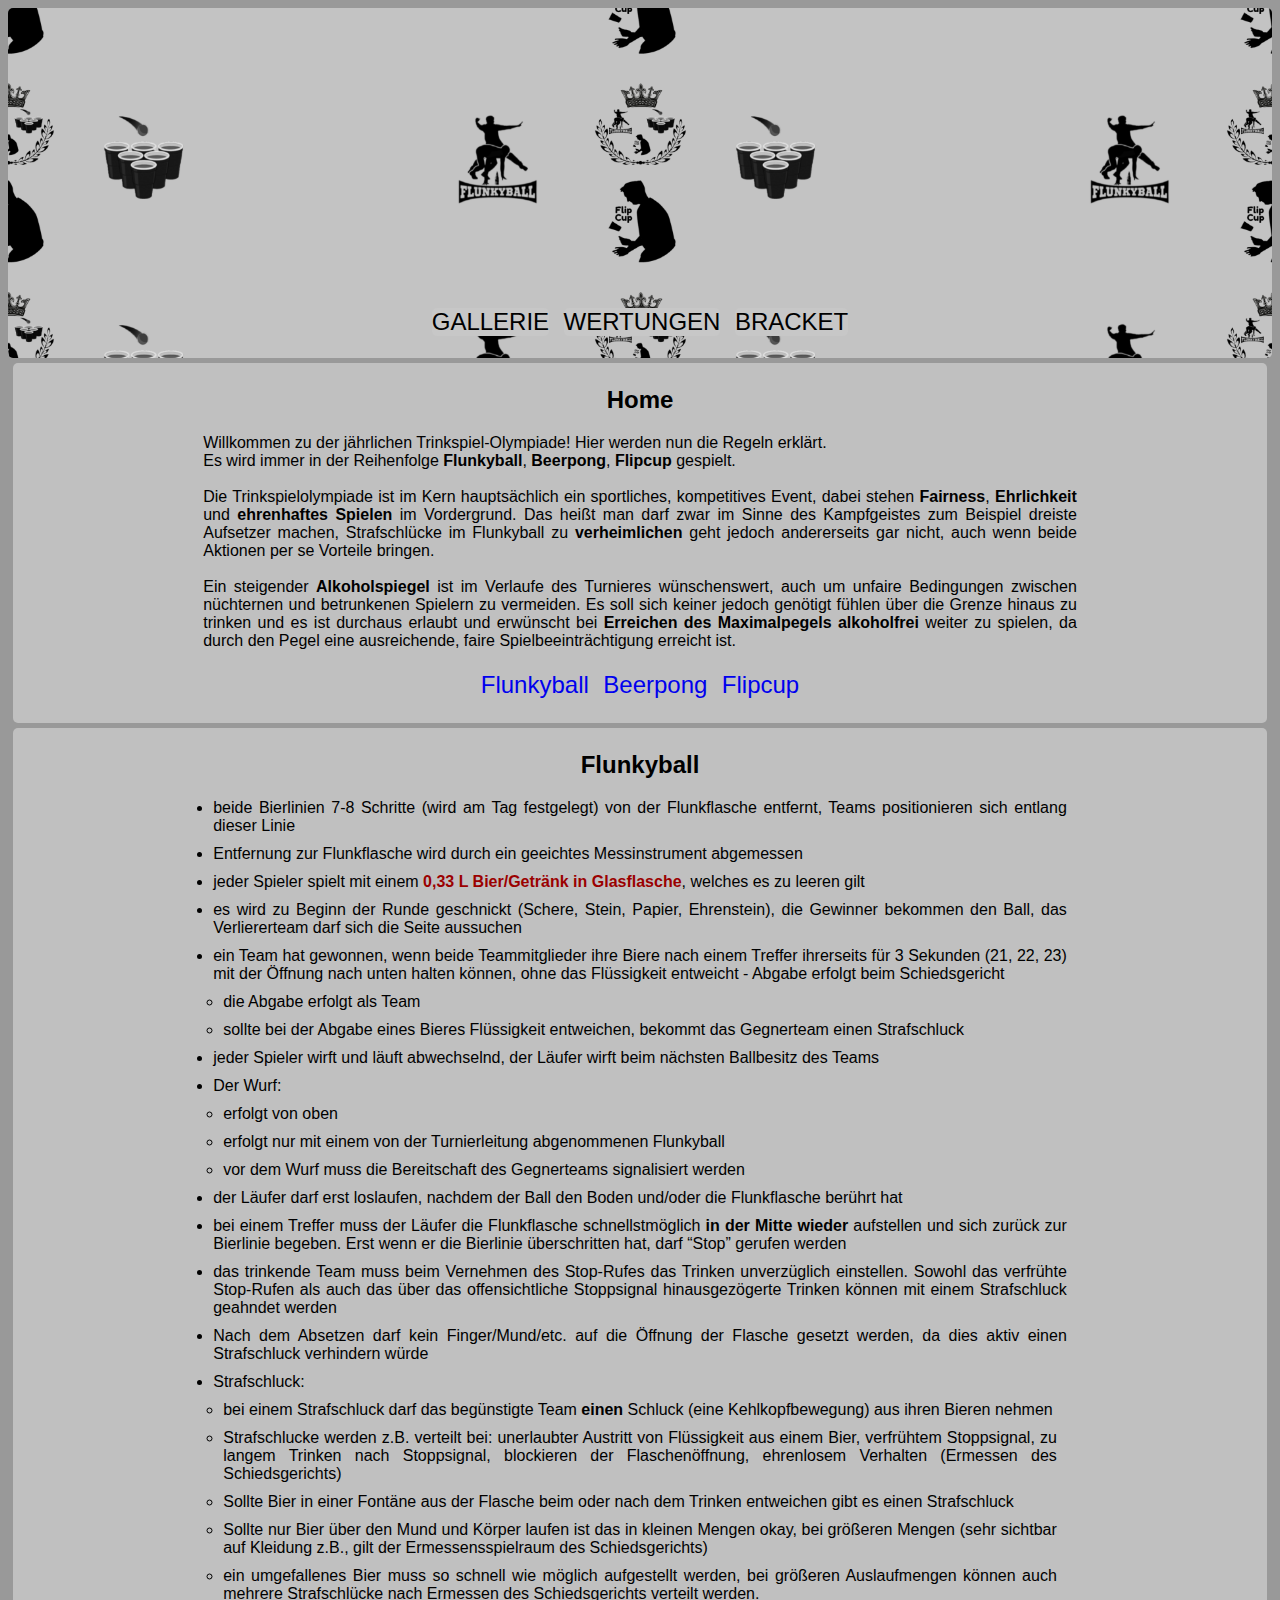
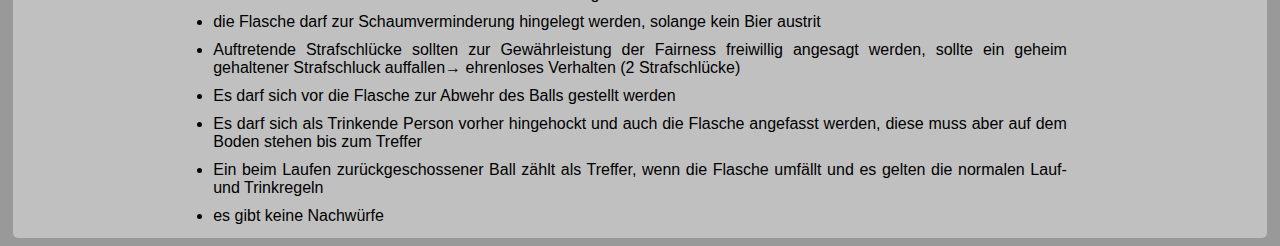
<file: index.html>
<!DOCTYPE html>
<html lang="de">
    <head>
        <title>TrinkSpielOlympiade</title>
        <link rel="stylesheet" href="styles/styles.css">  
    </head>
    <body>
        <header>
            <ul class="header">
                <li><a href="gallery.html">Gallerie</a></li>
                <li><a href="wertung_gesamt.html">Wertungen</a></li>
                <li><a href="bracket.html">Bracket</a></li>
            </ul>
            
        </header>
         
        <section>
            <h2>Home</h2>
            
            <p class="abschließende_worte">
                
                Willkommen zu der jährlichen Trinkspiel-Olympiade!
                
                
                    Hier werden nun die Regeln erklärt.<br>
                    Es wird immer in der Reihenfolge <b>Flunkyball</b>, <b>Beerpong</b>, <b>Flipcup</b> gespielt.
                    <br>
                    <br>
                                
                Die Trinkspielolympiade ist im Kern hauptsächlich ein sportliches, kompetitives
                Event, dabei stehen <b>Fairness</b>, <b>Ehrlichkeit</b> und <b>ehrenhaftes Spielen</b> im
                Vordergrund. Das heißt man darf zwar im Sinne des Kampfgeistes zum Beispiel
                dreiste Aufsetzer machen, Strafschlücke im Flunkyball zu <b>verheimlichen</b> geht
                jedoch andererseits gar nicht, auch wenn beide Aktionen per se Vorteile bringen.<br><br>
                Ein steigender <b>Alkoholspiegel</b> ist im Verlaufe des Turnieres wünschenswert, auch
                um unfaire Bedingungen zwischen nüchternen und betrunkenen Spielern zu
                vermeiden. Es soll sich keiner jedoch genötigt fühlen über die Grenze hinaus zu
                trinken und es ist durchaus erlaubt und erwünscht bei 
                <b>Erreichen des Maximalpegels alkoholfrei</b> weiter zu spielen, da durch den Pegel eine
                ausreichende, faire Spielbeeinträchtigung erreicht ist.
            </p>
            <p>
                <ul>
                    <li><a href="index.html" style="font-size: x-large;">Flunkyball</a></li>
                    <li><a href="beerpong.html" style="font-size: x-large;">Beerpong</a></li>
                    <li><a href="flipcup.html" style="font-size: x-large;">Flipcup</a></li>
                </ul>
            </p>
        </section>
        <section>
            <h2>Flunkyball</h2>
            <ul class="regeln">
                <li>beide Bierlinien 7-8 Schritte (wird am Tag festgelegt) von der Flunkflasche entfernt, Teams positionieren sich entlang dieser Linie</li>
                <li>Entfernung zur Flunkflasche wird durch ein geeichtes Messinstrument abgemessen</li>
                <li>jeder Spieler spielt mit einem <b style="color:rgb(155, 0, 0)">0,33 L Bier/Getränk in Glasflasche</b>, welches es zu leeren gilt</li>
                <li>es wird zu Beginn der Runde geschnickt (Schere, Stein, Papier, Ehrenstein), die Gewinner bekommen den Ball, das Verliererteam darf sich die Seite aussuchen </li>
                <li>ein Team hat gewonnen, wenn beide Teammitglieder ihre Biere nach einem Treffer ihrerseits für 3 Sekunden (21, 22, 23) mit der Öffnung nach unten halten können, ohne das Flüssigkeit entweicht - Abgabe erfolgt beim Schiedsgericht
                    <ul>
                        <li>die Abgabe erfolgt als Team</li>
                        <li>sollte bei der Abgabe eines Bieres Flüssigkeit entweichen, bekommt das Gegnerteam einen Strafschluck</li>
                    </ul>
                </li>
                <li>jeder Spieler wirft und läuft abwechselnd, der Läufer wirft beim nächsten Ballbesitz des Teams</li>
                <li>Der Wurf:
                    <ul>
                        <li>erfolgt von oben</li>
                        <li>erfolgt nur mit einem von der Turnierleitung abgenommenen Flunkyball</li>
                        <li>vor dem Wurf muss die Bereitschaft des Gegnerteams signalisiert werden</li>
                    </ul>
                </li>
                <li>der Läufer darf erst loslaufen, nachdem der Ball den Boden und/oder die Flunkflasche berührt hat</li>
                <li>bei einem Treffer muss der Läufer die Flunkflasche schnellstmöglich <b>in der Mitte wieder</b> aufstellen und sich zurück zur Bierlinie begeben. Erst wenn er die Bierlinie überschritten hat, darf “Stop” gerufen werden</li>
                <li>das trinkende Team muss beim Vernehmen des Stop-Rufes das Trinken unverzüglich einstellen. Sowohl das verfrühte Stop-Rufen als auch das über das offensichtliche Stoppsignal hinausgezögerte Trinken können mit einem Strafschluck geahndet werden </li>
                <li>Nach dem Absetzen darf kein Finger/Mund/etc. auf die Öffnung der Flasche gesetzt werden, da dies aktiv einen Strafschluck verhindern würde </li>
                <li>
                    Strafschluck:
                    <ul>
                        <li>bei einem Strafschluck darf das begünstigte Team <b>einen</b> Schluck (eine Kehlkopfbewegung) aus ihren Bieren nehmen</li>
                        <li> Strafschlucke werden z.B. verteilt bei: unerlaubter Austritt von Flüssigkeit aus einem Bier, verfrühtem Stoppsignal, zu langem Trinken nach Stoppsignal, blockieren der Flaschenöffnung, ehrenlosem Verhalten (Ermessen des Schiedsgerichts) </li>
                        <li>Sollte Bier in einer Fontäne aus der Flasche beim oder nach dem Trinken entweichen gibt es einen Strafschluck </li>
                        <li>Sollte nur Bier über den Mund und Körper laufen ist das in kleinen Mengen okay, bei größeren Mengen (sehr sichtbar auf Kleidung z.B., gilt der Ermessensspielraum des Schiedsgerichts)</li>
                        <li>ein umgefallenes Bier muss so schnell wie möglich aufgestellt werden, bei größeren Auslaufmengen können auch mehrere Strafschlücke nach Ermessen des Schiedsgerichts verteilt werden.</li>
                    </ul>                    
                </li>
                <li>die Flasche darf zur Schaumverminderung hingelegt werden, solange kein Bier austrit</li>
                <li>Auftretende Strafschlücke sollten zur Gewährleistung der Fairness freiwillig angesagt werden, sollte ein geheim gehaltener Strafschluck auffallen→ ehrenloses Verhalten (2 Strafschlücke) </li>
                <li>Es darf sich vor die Flasche zur Abwehr des Balls gestellt werden</li>
                <li>Es darf sich als Trinkende Person vorher hingehockt und auch die Flasche angefasst werden, diese muss aber auf dem Boden stehen bis zum Treffer </li>
                <li>Ein beim Laufen zurückgeschossener Ball zählt als Treffer, wenn die Flasche umfällt und es gelten die normalen Lauf- und Trinkregeln</li>
                <li>es gibt keine Nachwürfe</li>
            </ul>
        </section>        
        <script src="scripts/main.js"></script>
    </body>
</html>
</file>
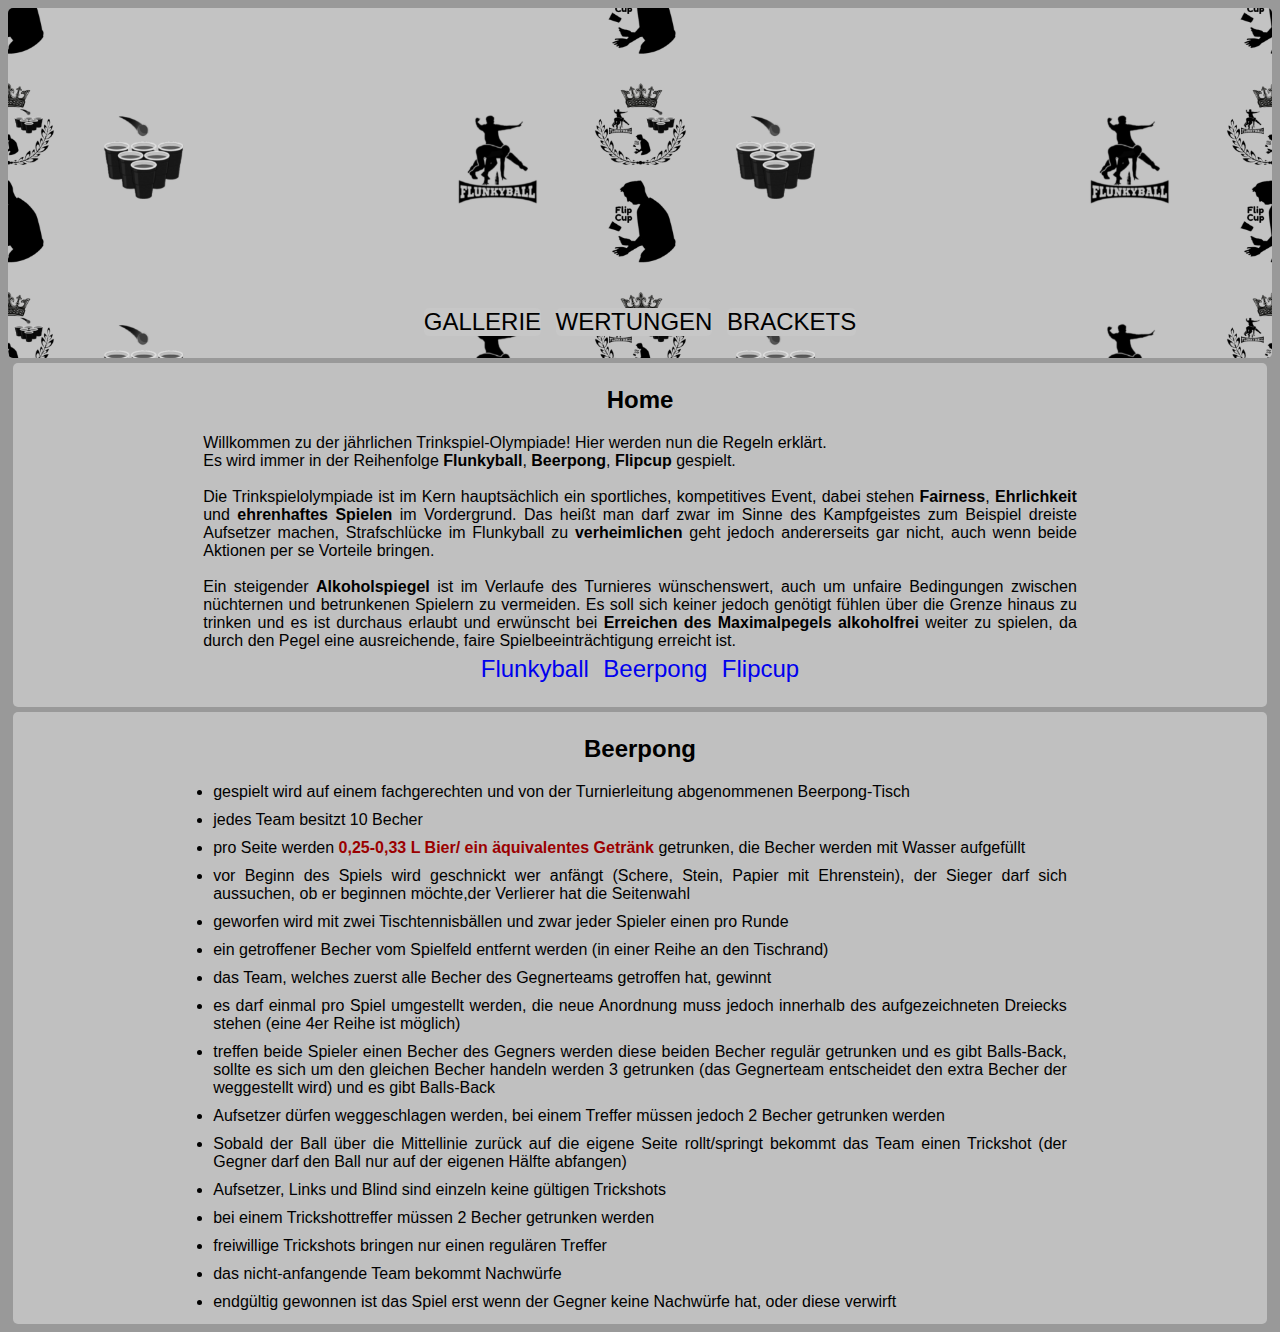
<file: beerpong.html>
<!DOCTYPE html>
<html lang="de">
    <head>
        <title>TrinkSpielOlympiade</title>
        <link rel="stylesheet" href="styles/styles.css">  
    </head>
    <body>
        <header>
            <ul class="header">
                <li><a href="gallery.html">Gallerie</a></li>
                <li><a href="wertung_gesamt.html">Wertungen</a></li>
                <li><a href="bracket.html">Brackets</a></li>
            </ul>
            
        </header>
         
        <section>
            <h2>Home</h2>
            <p class="abschließende_worte">
                
                Willkommen zu der jährlichen Trinkspiel-Olympiade!
                
                    Hier werden nun die Regeln erklärt.<br>
                    Es wird immer in der Reihenfolge <b>Flunkyball</b>, <b>Beerpong</b>, <b>Flipcup</b> gespielt.
                    <br>
                    <br>
                                
                Die Trinkspielolympiade ist im Kern hauptsächlich ein sportliches, kompetitives
                Event, dabei stehen <b>Fairness</b>, <b>Ehrlichkeit</b> und <b>ehrenhaftes Spielen</b> im
                Vordergrund. Das heißt man darf zwar im Sinne des Kampfgeistes zum Beispiel
                dreiste Aufsetzer machen, Strafschlücke im Flunkyball zu <b>verheimlichen</b> geht
                jedoch andererseits gar nicht, auch wenn beide Aktionen per se Vorteile bringen.<br><br>
                Ein steigender <b>Alkoholspiegel</b> ist im Verlaufe des Turnieres wünschenswert, auch
                um unfaire Bedingungen zwischen nüchternen und betrunkenen Spielern zu
                vermeiden. Es soll sich keiner jedoch genötigt fühlen über die Grenze hinaus zu
                trinken und es ist durchaus erlaubt und erwünscht bei 
                <b>Erreichen des Maximalpegels alkoholfrei</b> weiter zu spielen, da durch den Pegel eine
                ausreichende, faire Spielbeeinträchtigung erreicht ist.
            </p>
                <ul>
                    <li><a href="index.html" style="font-size: x-large;">Flunkyball</a></li>
                    <li><a href="beerpong.html" style="font-size: x-large;">Beerpong</a></li>
                    <li><a href="flipcup.html" style="font-size: x-large;">Flipcup</a></li>
                </ul>
            </p>
        </section>
        <section>       
            <h2>Beerpong</h2>
            <ul class="regeln">
                <li>gespielt wird auf einem fachgerechten und von der Turnierleitung abgenommenen Beerpong-Tisch</li>
                <li>jedes Team besitzt 10 Becher</li>
                <li>pro Seite werden <b style="color:rgb(155, 0, 0)">0,25-0,33 L Bier/ ein äquivalentes Getränk</b> getrunken, die Becher werden mit Wasser aufgefüllt </li>
                <li>
                    vor Beginn des Spiels wird geschnickt wer anfängt (Schere, Stein, Papier mit Ehrenstein), der Sieger darf sich aussuchen, ob er beginnen möchte,der Verlierer hat die Seitenwahl</li>
                <li>geworfen wird mit zwei Tischtennisbällen und zwar jeder Spieler einen pro Runde</li>
                <li>ein getroffener Becher vom Spielfeld entfernt werden (in einer Reihe an den Tischrand)</li>
                <li>das Team, welches zuerst alle Becher des Gegnerteams getroffen hat, gewinnt</li>
                <li>es darf einmal pro Spiel umgestellt werden, die neue Anordnung muss jedoch innerhalb des aufgezeichneten Dreiecks stehen (eine 4er Reihe ist möglich) </li>
                <li>
                    treffen beide Spieler einen Becher des Gegners werden diese beiden Becher regulär getrunken und es gibt Balls-Back, sollte es sich um den gleichen Becher handeln werden 3 getrunken (das Gegnerteam entscheidet den extra Becher der weggestellt wird) und es gibt Balls-Back </li>
                <li>Aufsetzer dürfen weggeschlagen werden, bei einem Treffer müssen jedoch 2 Becher getrunken werden</li>
                <li>Sobald der Ball über die Mittellinie zurück auf die eigene Seite rollt/springt bekommt das Team einen Trickshot (der Gegner darf den Ball nur auf der eigenen Hälfte abfangen)</li>
                <li>Aufsetzer, Links und Blind sind einzeln keine gültigen Trickshots</li>
                <li>bei einem Trickshottreffer müssen 2 Becher getrunken werden</li>
                <li>freiwillige Trickshots bringen nur einen regulären Treffer</li>
                <li>das nicht-anfangende Team bekommt Nachwürfe</li>
                <li>endgültig gewonnen ist das Spiel erst wenn der Gegner keine Nachwürfe hat, oder diese verwirft</li>
            </ul>
        </section>        
        <script src="scripts/main.js"></script>
    </body>
</html>
</file>
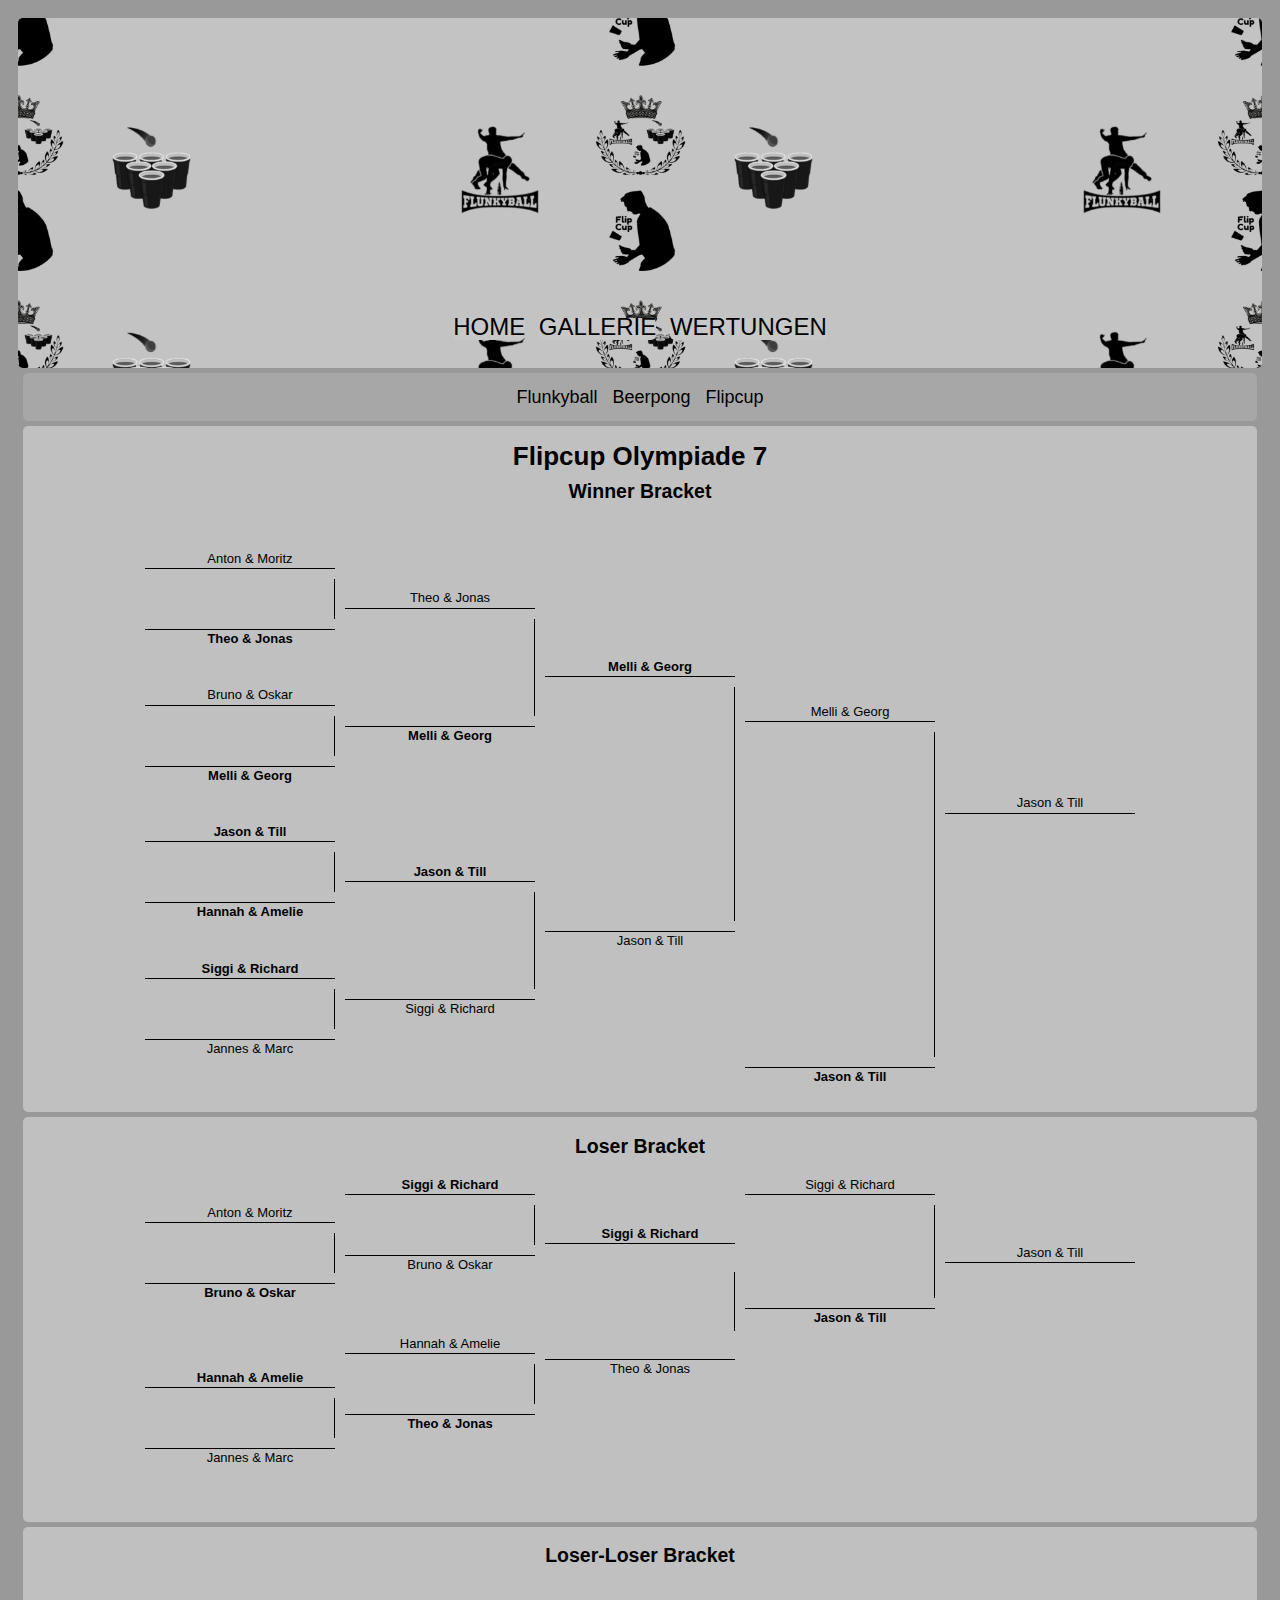
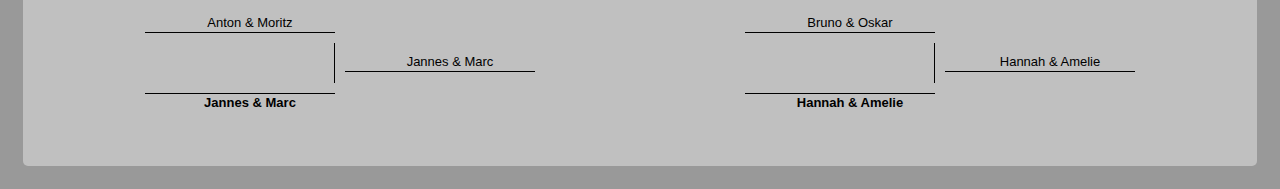
<file: bracket.html>
<!DOCTYPE html>
<html lang="de">
    <head>
        <title>TrinkSpielOlympiade</title>
        <link rel="stylesheet" href="styles/styles.css">
        <link rel="stylesheet" href="styles/brackets.css">  
    </head>
    <body>
        <header>
            <ul class="header">
                <li><a href="index.html">Home</a></li>
                <li><a href="gallery.html">Gallerie</a></li>
                <li><a href="wertung_gesamt.html">Wertungen</a></li>
            </ul>
        </header>
        <nav>
            <ul>                
                <li onclick=loadBracket(1)>Flunkyball</li>
                <li onclick=loadBracket(2)>Beerpong</li>
                <li onclick=loadBracket(3)>Flipcup</li>
            </ul>
        </nav>
        
         
        <section>
            <h1 id ="bracket_title">Flunkyball Olympiade 7</h1>
            <h2>Winner Bracket</h2>
            <main id="tournament-winner">                
                <ul class="round round-1">
                    <li class="spacer">&nbsp;</li>
                    
                    <li class="game game-top " id="r1w11"> <span></span></li>
                    <li class="game game-spacer">&nbsp;</li>
                    <li class="game game-bottom " id="r1w12"> <span> </span></li>

                    <li class="spacer">&nbsp;</li>
                    
                    <li class="game game-top "  id="r1w21"> <span></span></li>
                    <li class="game game-spacer">&nbsp;</li>
                    <li class="game game-bottom " id="r1w22"><span></span></li>

                    <li class="spacer">&nbsp;</li>
                    
                    <li class="game game-top " id="r1w31"><span></span></li>
                    <li class="game game-spacer">&nbsp;</li>
                    <li class="game game-bottom " id="r1w32"><span></span></li>

                    <li class="spacer">&nbsp;</li>
                    
                    <li class="game game-top " id="r1w41"><span></span></li>
                    <li class="game game-spacer">&nbsp;</li>
                    <li class="game game-bottom " id="r1w42"><span></span></li>

                    <li class="spacer">&nbsp;</li>                  
                    
                </ul>
                <ul class="round round-2">
                    <li class="spacer">&nbsp;</li>
                    
                    <li class="game game-top " id="r2w11"> <span></span></li>
                    <li class="game game-spacer">&nbsp;</li>
                    <li class="game game-bottom " id="r2w12"><span></span></li>

                    <li class="spacer">&nbsp;</li>
                    
                    <li class="game game-top " id="r2w21"><span></span></li>
                    <li class="game game-spacer">&nbsp;</li>
                    <li class="game game-bottom " id="r2w22"><span></span></li>

                    <li class="spacer">&nbsp;</li>
                    
                </ul>
                <ul class="round round-3">
                    <li class="spacer">&nbsp;</li>
                    
                    <li class="game game-top " id="r3w11"><span></span></li>
                    <li class="game game-spacer">&nbsp;</li>
                    <li class="game game-bottom " id="r3w12"><span></span></li>

                    <li class="spacer">&nbsp;</li>
                </ul>
                <ul class="round round-4">
                    <li class="spacer">&nbsp;</li>
                    
                    <li class="game game-top " id="r4w11"><span></span></li>
                    <li class="game game-spacer">&nbsp;</li>
                    <li class="game game-bottom " id="r4w12"><span></span></li>  
                                     
                    
                </ul>   
                <ul class="round round-5">
                    <li class="spacer">&nbsp;</li>
                    <li class="game game-top winner"  id="r5w"><span></span></li>                    
                    <li class="spacer">&nbsp;</li>
                </ul>
            </main>
            <br>
        </section>
        <section>
            <h2>Loser Bracket</h2>
            <main id="tournament-loser">
                <ul class="round round-1">
                    <li class="spacer">&nbsp;</li>
                    
                    <li class="game game-top " id="r1l11"><span></span></li>
                    <li class="game game-spacer">&nbsp;</li>
                    <li class="game game-bottom " id="r1l12"><span></span></li>

                    <li class="spacer">&nbsp;</li>
                    <li class="spacer">&nbsp;</li>
                    <li class="game game-top " id="r1l21"><span></span></li>
                    <li class="game game-spacer">&nbsp;</li>
                    
                    <li class="game game-bottom " id="r1l22"><span></span></li>
                    <li class="spacer">&nbsp;</li>
                    
                    
                </ul>
                
                <ul class="round round-2">
                    
                    <li class="game game-top " id="r2l11"><span></span></li>
                    <li class="game game-spacer">&nbsp;</li>                    
                    <li class="game game-bottom " id="r2l12"><span></span></li>

                    <li class="spacer">&nbsp;</li>
                    <br>
                    <li class="game game-top " id="r2l21"><span></span></li>
                    <li class="game game-spacer">&nbsp;</li>
                    <li class="game game-bottom "  id="r2l22"><span></span></li>
                    <li class="spacer">&nbsp;</li>
                    <li class="spacer">&nbsp;</li>
                    
                </ul>
                <ul class="round round-3">
                    <li class="game spacer">&nbsp;</li>

                    <li class="game game-top " id="r3l11"><span></span></li>
                    <br>
                    <li class="game game-spacer">&nbsp;</li>
                    <br>
                    <li class="game game-bottom " id="r3l12"><span></span></li>

                    <li class="spacer">&nbsp;</li>
                    <li class="spacer">&nbsp;</li>
                </ul>
                <ul class="round round-4">
                    <li class="game game-top " id="r4l11"><span></span></li>
                    <li class="game game-spacer">&nbsp;</li>
                    <li class="game game-bottom " id="r4l12"><span></span></li>
                    <li class="game spacer">&nbsp;</li>
                    <li class="spacer">&nbsp;</li>
                    
                </ul>
                <ul class="round round-5">
                    <li class="game game-top winner" id="r5l"><span></span></li>                    
                    <li class="spacer">&nbsp;</li>
                </ul>   
            </main>
            <br> 
        </section>
        <section>
            <h2>Loser-Loser Bracket</h2>
            <main id="tournament-loser-loser">
                <ul class="round round-1">
                    <li class="spacer">&nbsp;</li>
                    
                    <li class="game game-top " id="r1ll11"><span></span></li>
                    <li class="game game-spacer">&nbsp;</li>
                    <li class="game game-bottom " id="r1ll12"><span></span></li>

                    <li class="spacer">&nbsp;</li>
                    
                </ul>
                
                <ul class="round round-2">
                    <li class="game game-top winner" id="r2ll"><span></span></li>
                </ul>

                <ul class="round round-3">                  
                </ul>

                <ul class="round round-4">
                    <li class="game game-top " id="r4ll11"><span></span></li>
                    <li class="game game-spacer" style="flex-grow:.1">&nbsp;</li>
                    <li class="game game-bottom " id="r4ll12"><span></span></li>                  
                </ul>
                <ul class="round round-5">
                    
                    <li class="game game-top winner" id="r5ll"><span></span></li>
                    
                </ul>
                
            </main>
            <br> 
        </section>
        <script src="scripts/main.js"></script>
        <script async="true" src="scripts/brackets.js"></script>
    </body>
</html>
</file>
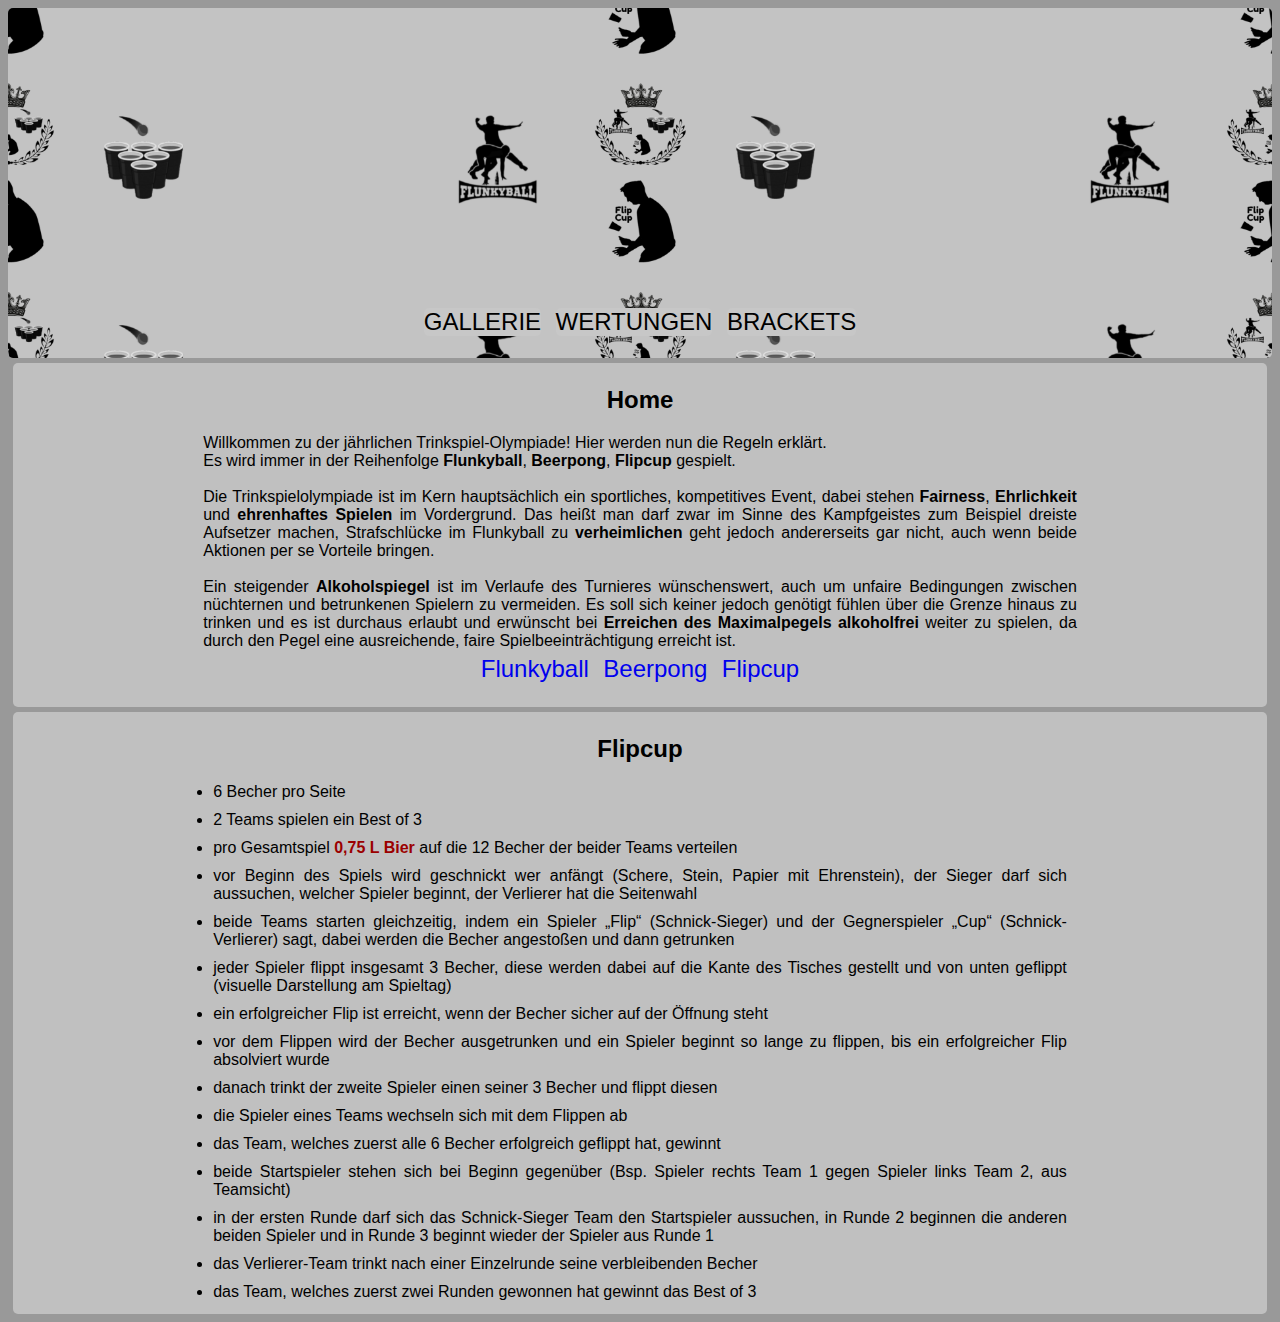
<file: flipcup.html>
<!DOCTYPE html>
<html lang="de">
    <head>
        <title>TrinkSpielOlympiade</title>
        <link rel="stylesheet" href="styles/styles.css">  
    </head>
    <body>
        <header>
            <ul class="header">
                <li><a href="gallery.html">Gallerie</a></li>
                <li><a href="wertung_gesamt.html">Wertungen</a></li>
                <li><a href="bracket.html">Brackets</a></li>
            </ul>
            
        </header>
         
        <section>
            <h2>Home</h2>
            <p class="abschließende_worte">
                
                Willkommen zu der jährlichen Trinkspiel-Olympiade!
                
                    Hier werden nun die Regeln erklärt.<br>
                    Es wird immer in der Reihenfolge <b>Flunkyball</b>, <b>Beerpong</b>, <b>Flipcup</b> gespielt.
                    <br>
                    <br>
                                
                Die Trinkspielolympiade ist im Kern hauptsächlich ein sportliches, kompetitives
                Event, dabei stehen <b>Fairness</b>, <b>Ehrlichkeit</b> und <b>ehrenhaftes Spielen</b> im
                Vordergrund. Das heißt man darf zwar im Sinne des Kampfgeistes zum Beispiel
                dreiste Aufsetzer machen, Strafschlücke im Flunkyball zu <b>verheimlichen</b> geht
                jedoch andererseits gar nicht, auch wenn beide Aktionen per se Vorteile bringen.<br><br>
                Ein steigender <b>Alkoholspiegel</b> ist im Verlaufe des Turnieres wünschenswert, auch
                um unfaire Bedingungen zwischen nüchternen und betrunkenen Spielern zu
                vermeiden. Es soll sich keiner jedoch genötigt fühlen über die Grenze hinaus zu
                trinken und es ist durchaus erlaubt und erwünscht bei 
                <b>Erreichen des Maximalpegels alkoholfrei</b> weiter zu spielen, da durch den Pegel eine
                ausreichende, faire Spielbeeinträchtigung erreicht ist.
            </p>
                <ul>
                    <li><a href="index.html" style="font-size: x-large;">Flunkyball</a></li>
                    <li><a href="beerpong.html" style="font-size: x-large;">Beerpong</a></li>
                    <li><a href="flipcup.html" style="font-size: x-large;">Flipcup</a></li>
                </ul>
            </p>
        </section>
        <section>
            <h2>Flipcup</h2>
            <ul class="regeln">
                <li>6 Becher pro Seite</li>
                <li>2 Teams spielen ein Best of 3</li>
                <li>pro Gesamtspiel <b style="color:rgb(155, 0, 0)">0,75 L Bier</b> auf die 12 Becher der beider Teams verteilen</li>
                <li>vor Beginn des Spiels wird geschnickt wer anfängt (Schere, Stein, Papier mit Ehrenstein), der Sieger darf sich aussuchen, welcher Spieler beginnt, der Verlierer hat die Seitenwahl</li>
                <li>beide Teams starten gleichzeitig, indem ein Spieler „Flip“ (Schnick-Sieger) und der Gegnerspieler „Cup“ (Schnick-Verlierer) sagt, dabei werden die Becher angestoßen und dann getrunken </li>
                <li>jeder Spieler flippt insgesamt 3 Becher, diese werden dabei auf die Kante des Tisches gestellt und von unten geflippt (visuelle Darstellung am Spieltag)</li>
                <li>ein erfolgreicher Flip ist erreicht, wenn der Becher sicher auf der Öffnung steht</li>
                <li>vor dem Flippen wird der Becher ausgetrunken und ein Spieler beginnt so lange zu flippen, bis ein erfolgreicher Flip absolviert wurde</li>
                <li>danach trinkt der zweite Spieler einen seiner 3 Becher und flippt diesen</li>
                <li>die Spieler eines Teams wechseln sich mit dem Flippen ab</li>
                <li>das Team, welches zuerst alle 6 Becher erfolgreich geflippt hat, gewinnt</li>
                <li>beide Startspieler stehen sich bei Beginn gegenüber (Bsp. Spieler rechts Team 1 gegen Spieler links Team 2, aus Teamsicht)</li>
                <li>in der ersten Runde darf sich das Schnick-Sieger Team den Startspieler aussuchen, in Runde 2 beginnen die anderen beiden Spieler und in Runde 3 beginnt wieder der Spieler aus Runde 1</li>
                <li>das Verlierer-Team trinkt nach einer Einzelrunde seine verbleibenden Becher</li>
                <li>das Team, welches zuerst zwei Runden gewonnen hat gewinnt das Best of 3</li>
            </ul>
        </section>
        <script src="scripts/main.js"></script>
    </body>
</html>
</file>
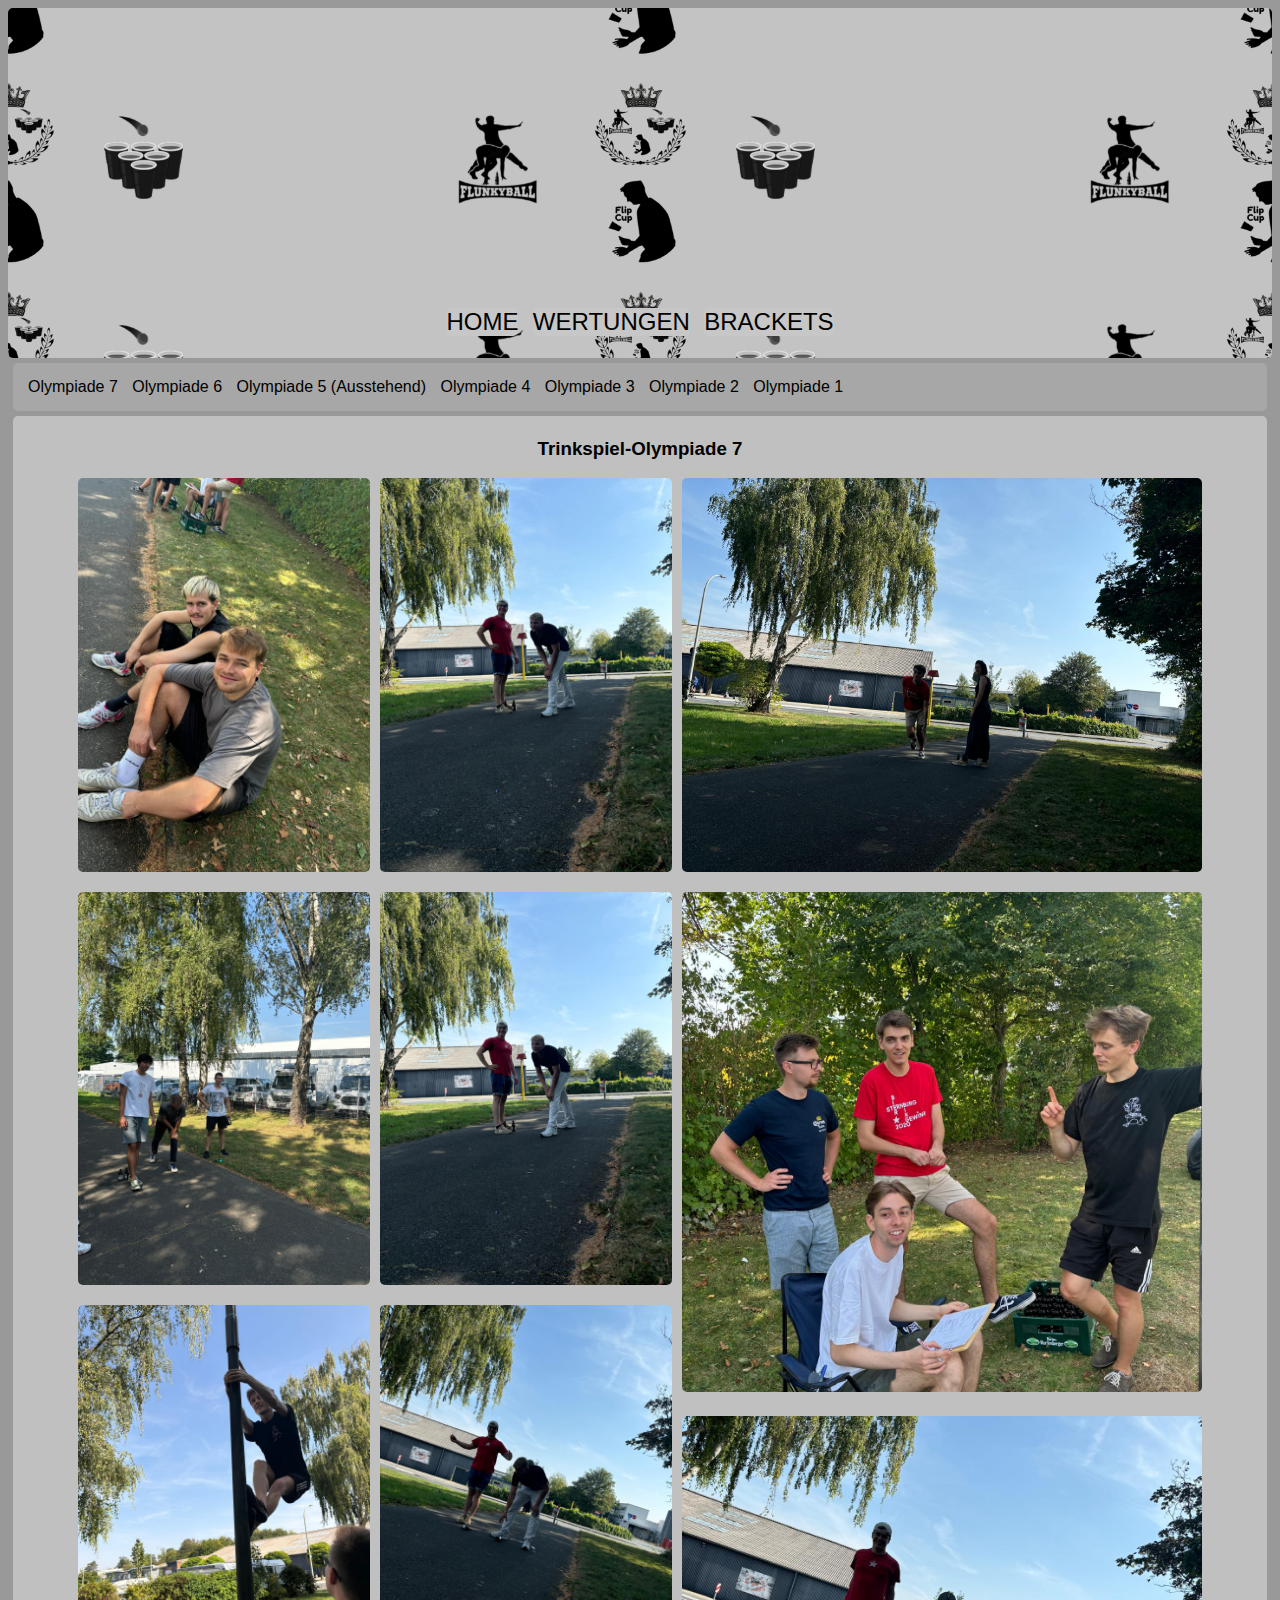
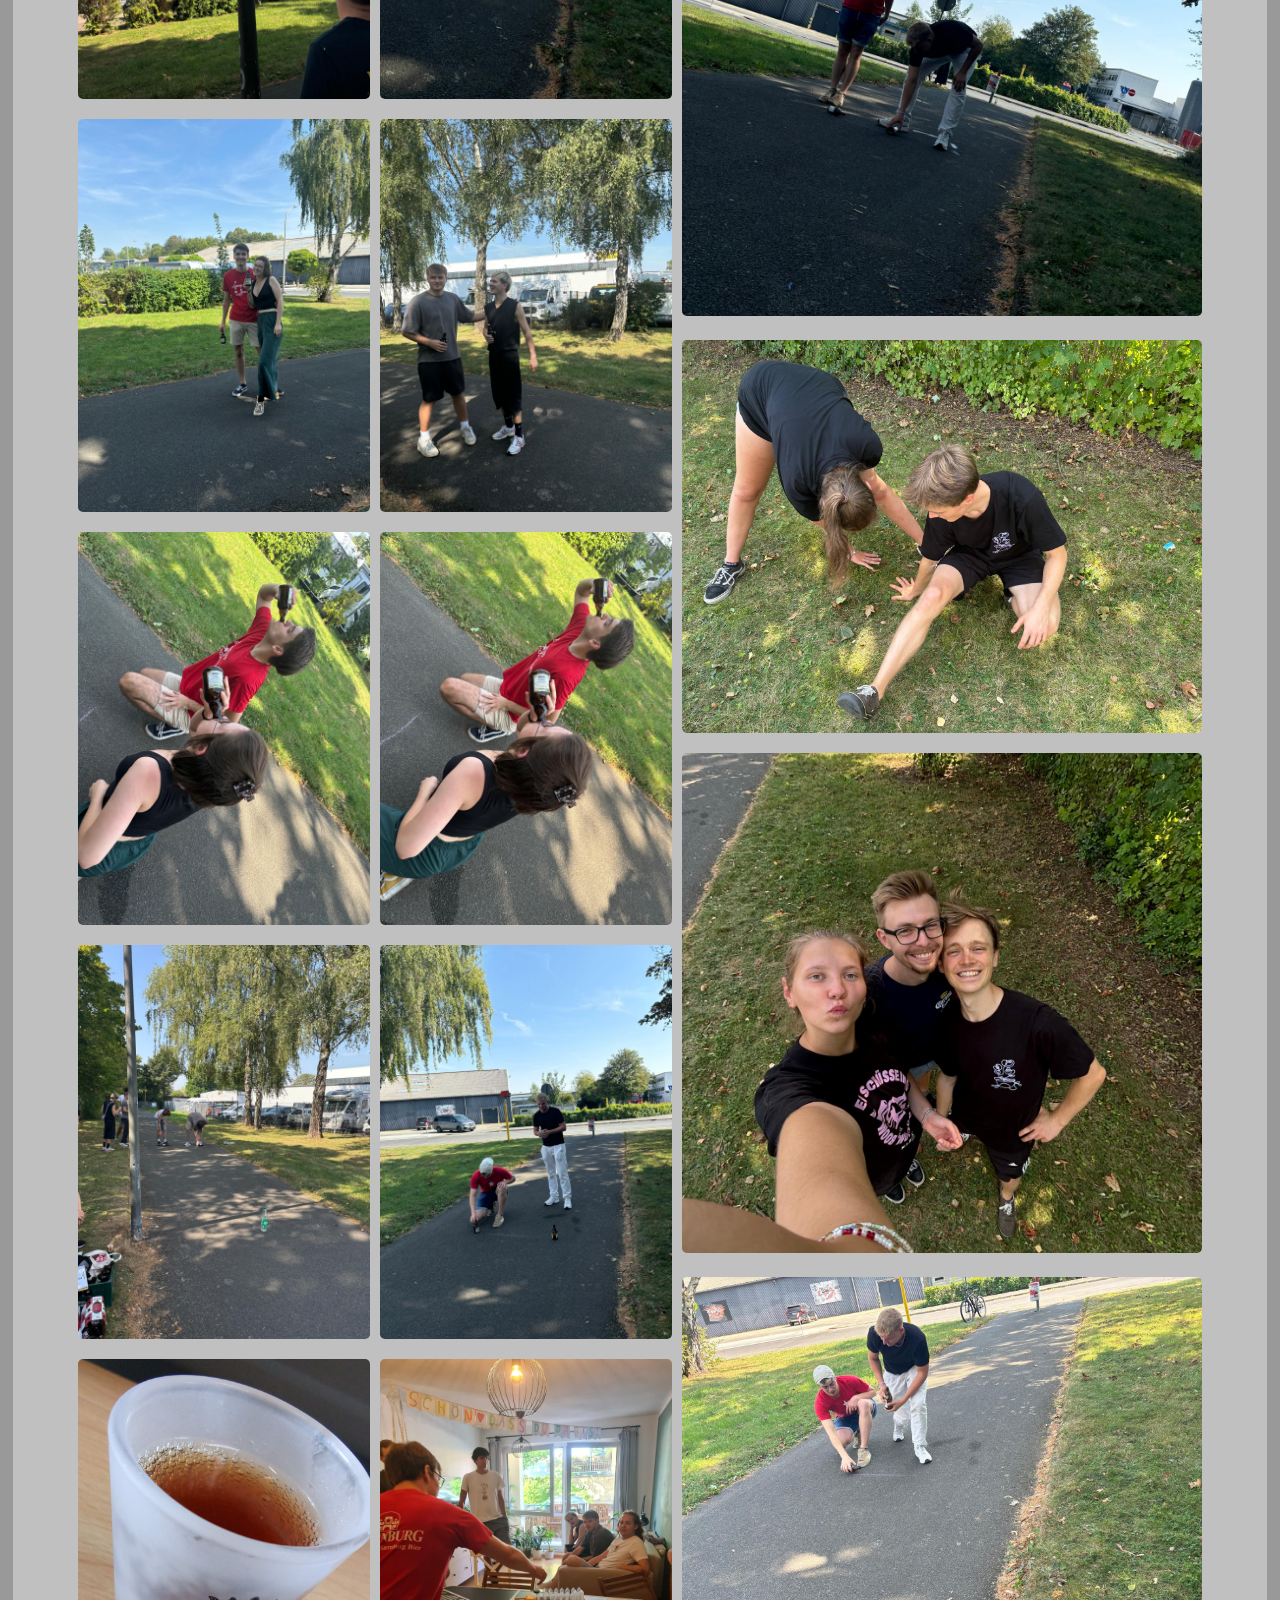
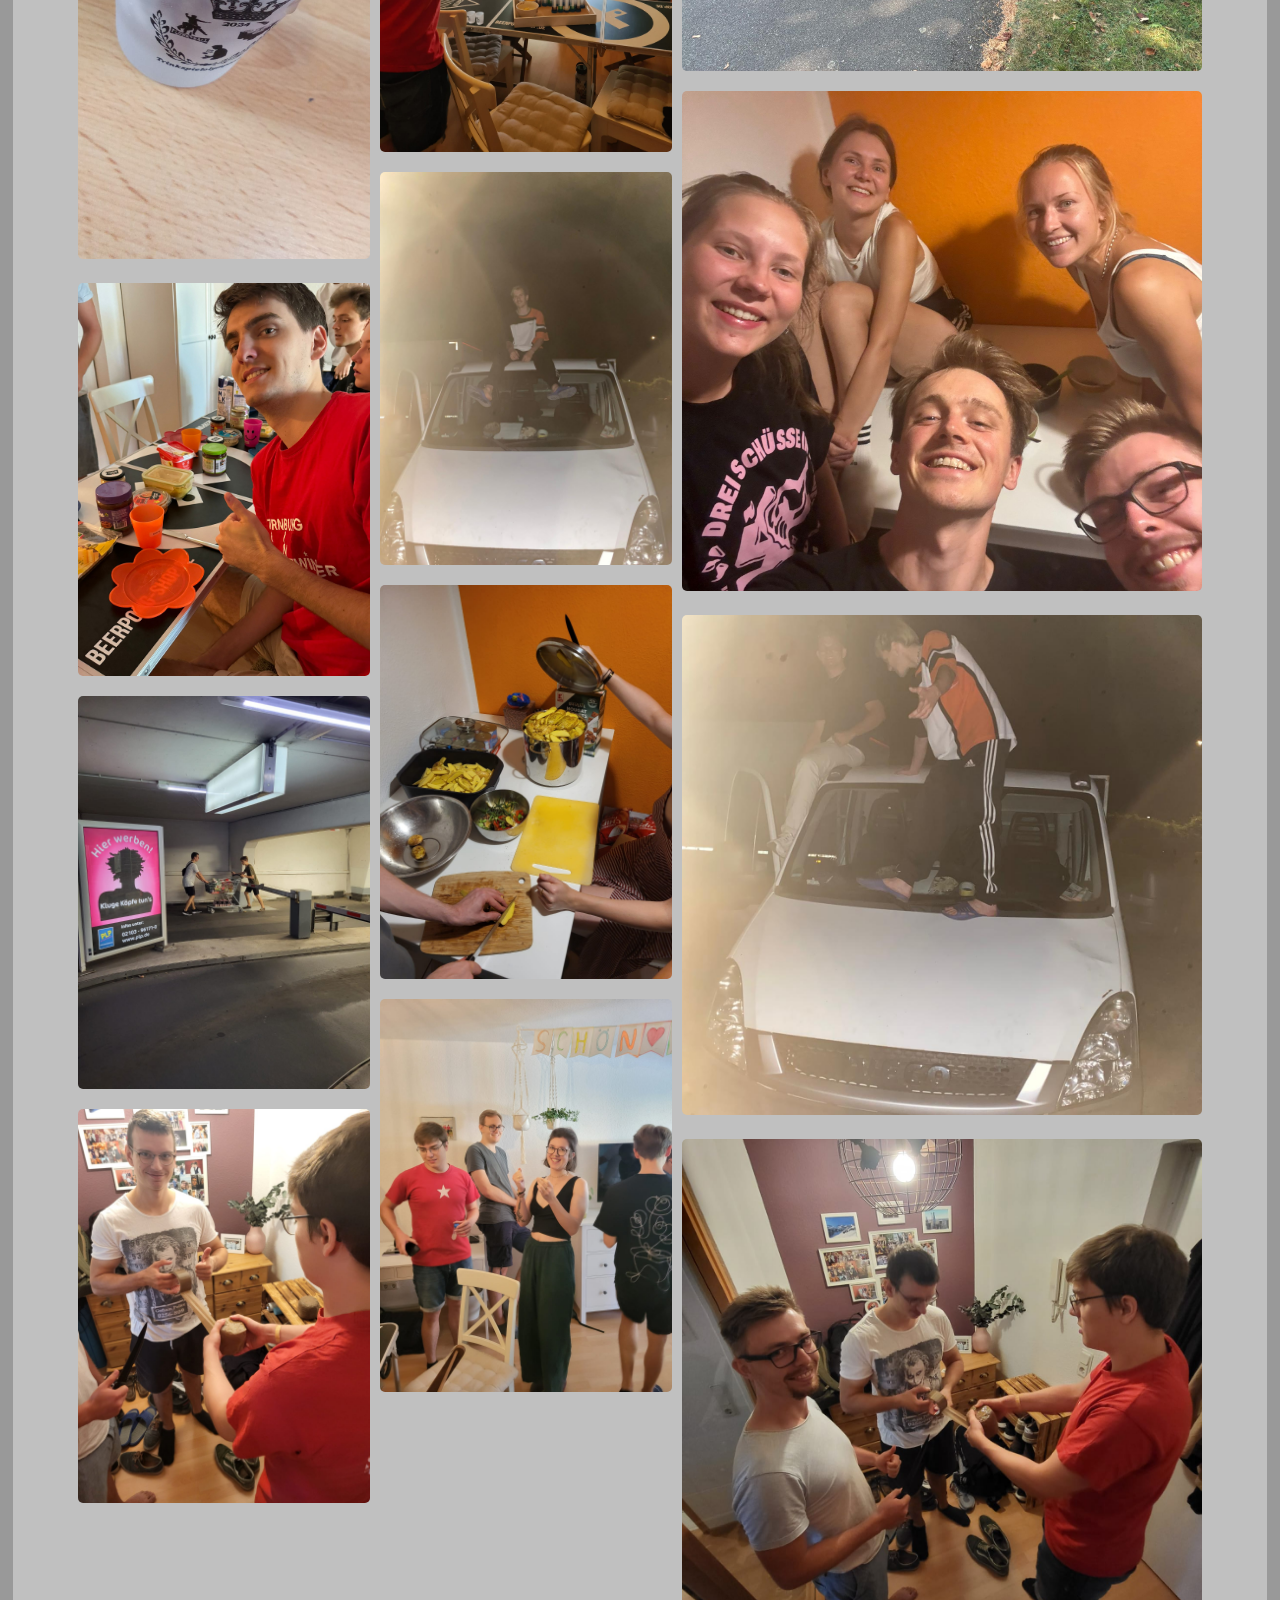
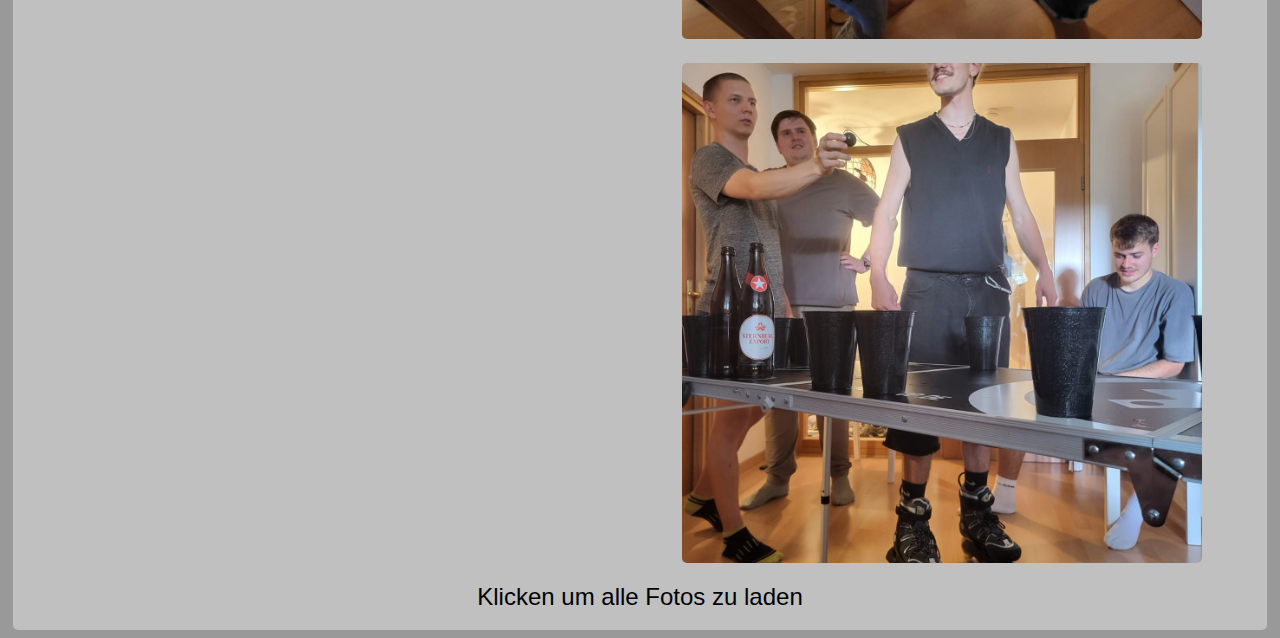
<file: gallery.html>
<!DOCTYPE html>
<html lang="de">
<head>
    <title>TrinkSpielOlympiade</title>
    <link rel="stylesheet" href="styles/styles.css"> 
    <link rel="stylesheet" href="styles/gallery.css">
    <link rel="stylesheet" href="styles/modal.css">
</head>
<body>
    <header>
        <ul class="header">
            <li><a href="index.html">Home</a></li>
            <li><a href="wertung_gesamt.html">Wertungen</a></li>
            <li><a href="bracket.html">Brackets</a></li>
        </ul>
        
    </header>
    <nav>
        <ul>
            <li onclick=loadgallery(7)>Olympiade 7</li>
            <li onclick=loadgallery(6)>Olympiade 6</li>
            <li>Olympiade 5 (ausstehend)</li>
            <li onclick=loadgallery(4)>Olympiade 4</li>
            <li onclick=loadgallery(3)>Olympiade 3</li>
            <li onclick=loadgallery(2)>Olympiade 2</li>
            <li onclick=loadgallery(1)>Olympiade 1</li>
        </ul>
    </nav>
    <section>
        <h3 id="title"></h3>
        <div class="pic_container" id="pic_container_1">
            <div class="column" id="olymp_1"></div>
            <div class="column" id="olymp_2"></div>
            <div class="column" id="olymp_3"></div>            
        </div>
        <p id="load_more"></p>

        <div id="myModal" class="modal">
            <span class="close" onclick=closeModal()>&times;</span>
            <img class="modal-content" id="imgModal">
        </div>
    </section>
    <script src="scripts/main.js"></script>
    <script src="scripts/gallery.js"></script>
    <script src="scripts/modal.js"></script>
</body>
</html>
</file>
<file: styles/styles.css>
:root{
    --ismobile: False;
}


body{
    background:rgb(153, 153, 153);
    font-family: Helvetica Neue, Helvetica, Arial, sans-serif;
}
button{
    border: none;
}
header{
    background-image: url("../images/banner.png");
    border-radius: 5px;
    text-align: center;
    height: 350px;
    background-size: 50%;
    background-position: center;
    
    text-align: center;
}
ul.header{
    height: 100%;
    width:100%;
}

ul.header li{
    background-color: rgb(199, 199, 199);
    border-radius: 5px;
    margin-top:300px;
}

header a{
    text-transform: uppercase;
    color: black;
    font-size: x-large;
    align-items: center;
}

nav{
    background-color: rgb(167, 167, 167); 
    margin:5px;
    padding: 10px;
    display: flex;
    border-radius: 5px;
    text-align: center;
    align-items: center;
}
nav ul li{
    text-transform: capitalize;
    text-align: center;
    align-items: center;
}
nav ul li a:visited{
    text-decoration: none;
    color:black
}
nav ul li:hover{
    text-decoration: underline;
    cursor: pointer;
}
nav figure{
    margin: auto;
    text-align: center;
}
nav figure img{
    margin: auto;    
    width: 100px;
}


nav figure a{
    text-decoration: none;
}
nav figure a:visited{
    text-decoration: none;
    color: black;
}
nav figure a:hover{
    text-decoration: underline;
}


ul{
    margin: 0;
    padding: 0;
    list-style-type: none;
}
li{
    display: inline-block;
    margin: 5px;
}
li a{
    text-decoration: none;
}
li a:hover{
    text-decoration: underline;
}
li a:visited{
    color:black
}
li a:active{
    background-color: black;
    text-emphasis-color: black;
}

ul.regeln {
    list-style-type:disc; 
    align-items: left;
    text-align: justify;
    width: 70%;
    margin:auto;
}
ul.regeln li{
    display:list-item;
    margin: 10px
}
ul.regeln li ul {
    list-style-type:circle;
}

p.abschließende_worte{
    width: 70%;
    margin: auto;
    text-align: justify;
}

section{
    background-color: rgb(192, 192, 192);
    margin: 5px;    
    padding: 3px;
    border-radius: 5px;
    text-align: center;
}

section.feature-box.gesamtauswertung{
    background-color: gray;
}



.column{
    display:flex;
    flex-direction: column;
    gap: 20px;
}


@media screen {
   
    body.mobile header{
        height:150px;
        background-image: url("../images/banner.png");
        border-radius: 5px;
        background-size: 51%;
        background-position: right;
        text-align: center;
    }

    body.mobile header li{
        margin-top:100px;
    }

    body.mobile ul.header li a{
        font-size: x-large;
        font-weight: 600;
    }

    body.mobiel p{
        font-size: x-large;
        font-weight: 500;
    }

    body.mobile p.abschließende_worte{
        font-size: x-large;
        font-weight: 500;
    }

    body.mobile ul.regeln{
        font-size: x-large;
        font-weight: 500;
    }
}
</file>
<file: styles/brackets.css>
/*
 *  Flex Layout Specifics
*/

nav ul{
    font-size: large;
    padding: 0;
    margin: 0;
    width: 100%;
    height: 100%;
}

body nav ul li a{
    text-decoration: none;
    color:black
}

body nav ul li a:visited{
    text-decoration: none;
    color:black
}

main{
    display:flex;
    flex-direction:row;
    justify-content: center;
  }
  .round{
    display:flex;
    flex-direction:column;
    justify-content:center;
    width:200px;
    list-style:none;
    padding:0;
  }
    .round .spacer{ flex-grow:1;}
    .round .spacer:first-child,
    .round .spacer:last-child{ flex-grow:.5; }
  
    .round .game-spacer{
      flex-grow:1;      
    }
  
  /*
   *  General Styles
  */
  body{
    font-size:small;
    padding:10px;
    line-height:1.4em;
  }
  
  li.game{
    padding-left:20px;
  }
  
    li.game.winner{
      font-weight:bold;
    }
    li.game span{
      float:right;
      margin-right:5px;
    }
  
    li.game-top{ border-bottom:1px solid #000000; }
  
    li.game-spacer{ 
      border-right:1.5px solid #000000;
      min-height:40px;
    }
  
    li.game-bottom{ 
      border-top:1px solid #000000;
    }

@media screen {
    body.mobile p.mobile_only{
        display:block;
        text-align: center;
    }

    body.mobile nav{
        font-size: x-large;
        font-weight: 600;
    }
    body.mobile nav ul{
        font-size: x-large;
        font-weight: 600;
    }

    body.mobile section h1{
        font-size: xx-large;
        font-weight: 600;
    }
    
    body.mobile section h2{
        font-size: x-large;
        font-weight: 600;
    }

    body.mobile .round{
        font-size: x-large;
        font-weight: 200;
    }

    body.mobile li.game-top{ border-bottom:2px solid #000000; }
  
    body.mobile li.game-spacer{ 
      border-right:2.5px solid #000000;
      min-height:40px;
    }
  
    body.mobile li.game-bottom{ 
      border-top:2px solid #000000;
    }
}
</file>
<file: styles/gallery.css>
.pic_container{
    display: flex;
    gap: 10px;
    margin-left: 5%;
    margin-right: 5%;
}

.picbox{
    transition: 0.5s;
}

.picbox img{
    height: 100%;
    width: 100%;
    max-height: 500px;
    border-radius: 5px;
    object-fit: cover;
}

.picbox:hover{
    transform: scale(1.1);
}

@media screen {  
    body.mobile nav{
        font-size: x-large;
        font-weight: 600;
    }

    body.mobile section{
        font-size: x-large;
        font-weight: 600; 
    }

}
</file>
<file: styles/modal.css>
.modal {
    display: none; /* Hidden by default */
    position: fixed; /* Stay in place */
    z-index: 1; /* Sit on top */
    padding-top: 60px; /* Location of the box */
    left: 0;
    top: 0;
    width: 100%; /* Full width */
    height: 100%; /* Full height */
    overflow: auto; /* Enable scroll if needed */
    background-color: rgba(0, 0, 0, 0.9); /* Black w/ opacity */
}

/* Modal Content (image) */
.modal-content {
    margin: auto;
    display: block;
    width: 80%;
    max-width: 700px;
}

/* Add Animation */
.modal-content {
    -webkit-animation-name: zoom;
    -webkit-animation-duration: 0.6s;
    animation-name: zoom;
    animation-duration: 0.5s;
}

@-webkit-keyframes zoom {
    from {-webkit-transform:scale(0)}
    to {-webkit-transform:scale(1)}
}

@keyframes zoom {
    from {transform:scale(0)}
    to {transform:scale(1)}
}

/* The Close Button */
.close {
    position: absolute;
    top: 25px;
    right: 35px;
    color: #f1f1f1;
    font-size: 40px;
    font-weight: bold;
    transition: 0.3s;
}

.close:hover,
.close:focus {
    color: #bbb;
    text-decoration: none;
    cursor: pointer;
}
</file>
